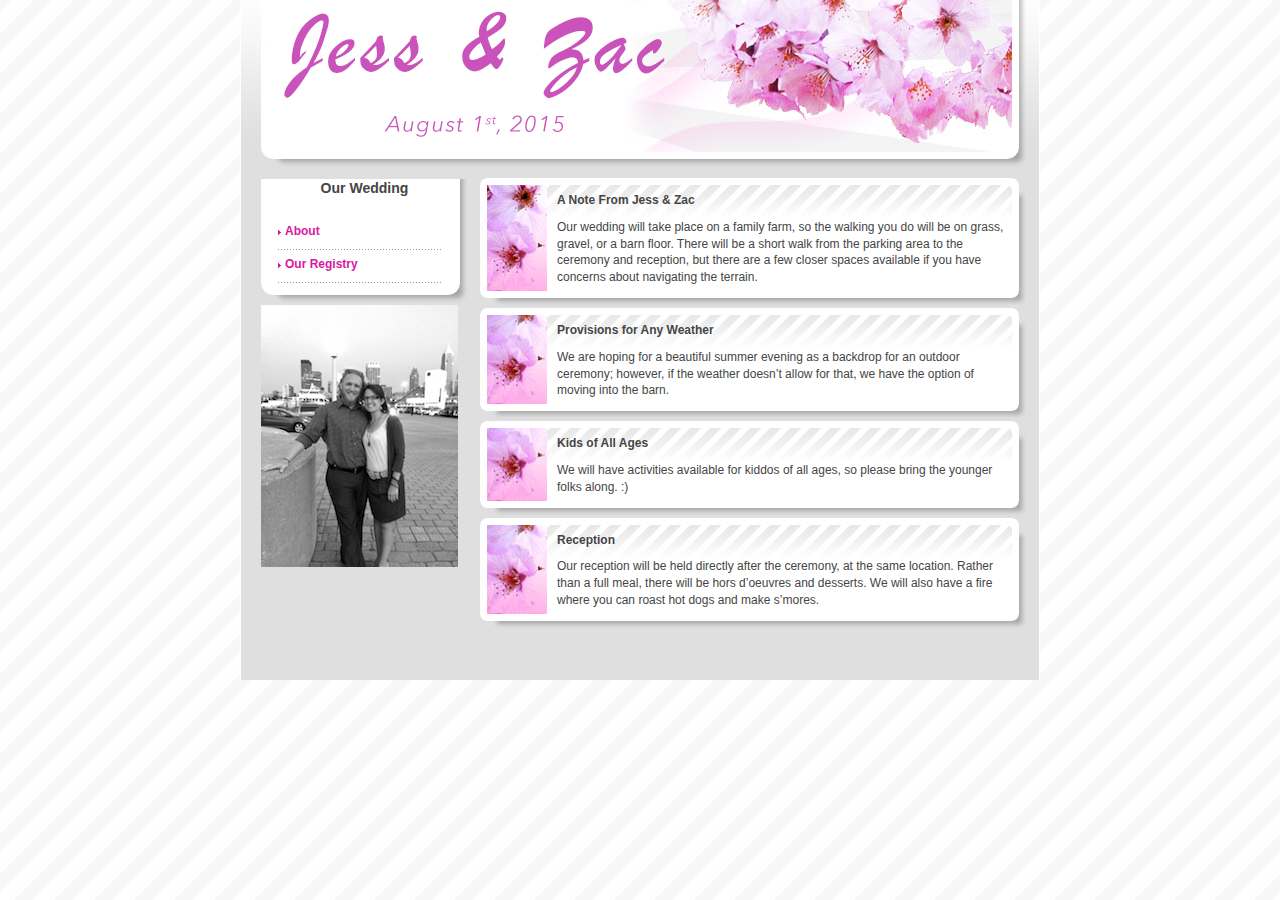
<file: index.html>
<!DOCTYPE html>
<html lang="en">
<head>
	<meta charset="utf-8">
	<title>Jess &amp; Zac's Wedding</title>

	<link rel="stylesheet" media="screen" href="style.css">

	<meta name="viewport" content="width=device-width, initial-scale=1.0">
	<meta name="author" content="">
	<meta name="description" content="">
	<meta name="robots" content="all">


	<!--[if lt IE 9]>
	<script src="script/html5shiv.js"></script>
	<![endif]-->
</head>

<body id="css-zen-garden">
<div class="page-wrapper">

	<section class="intro" id="zen-intro">
		<header role="banner"></header>

		<div class="summary" id="zen-summary" role="article">
			<p><strong>A Note From Jess &amp; Zac</strong></p>
			<p>
			Our wedding will take place on a family farm, so the walking you do will be on grass, gravel, or a barn floor. There will be a short walk from the parking area to the ceremony and reception, but there are a few closer spaces available if you have concerns about navigating the terrain.
			</p>
		</div>

		<div class="summary" id="zen-summary" role="article">
			<p><strong>Provisions for Any Weather</strong></p>
			<p>
			We are hoping for a beautiful summer evening as a backdrop for an outdoor ceremony; however, if the weather doesn’t allow for that, we have the option of moving into the barn.
			</p>
		</div>


		<div class="summary" id="zen-summary" role="article">
			<p><strong>Kids of All Ages</strong></p>
			<p>
			We will have activities available for kiddos of all ages, so please bring the younger folks along. :)
			</p>
		</div>

		<div class="summary" id="zen-summary" role="article">
			<p><strong>Reception</strong></p>
			<p>
						Our reception will be held directly after the ceremony, at the same location. Rather than a full meal, there will be hors d’oeuvres and desserts. We will also have a fire where you can roast hot dogs and make s’mores.
			</p>
		</div>
	</section>

	<div class="main supporting" id="zen-supporting" role="main">
		<footer>
		</footer>
	</div>


	<aside class="sidebar" role="complementary">
		<div class="wrapper">

			<div class="design-selection" id="design-selection">
				<h3 style="text-indent:inherit; text-align: center;">Our Wedding</h3>
				<nav role="navigation">
					<ul>
					<li>
						<a href="" class="design-name">About</a>
					</li>
					<li>
						<a href="registry.html" class="design-name">Our Registry</a>
					</li>
					</ul>
				</nav>
			</div>

			<div>
				<img src="jz.png" />
			</div>
		</div>
	</aside>

</div>

</body>
</html>
</file>
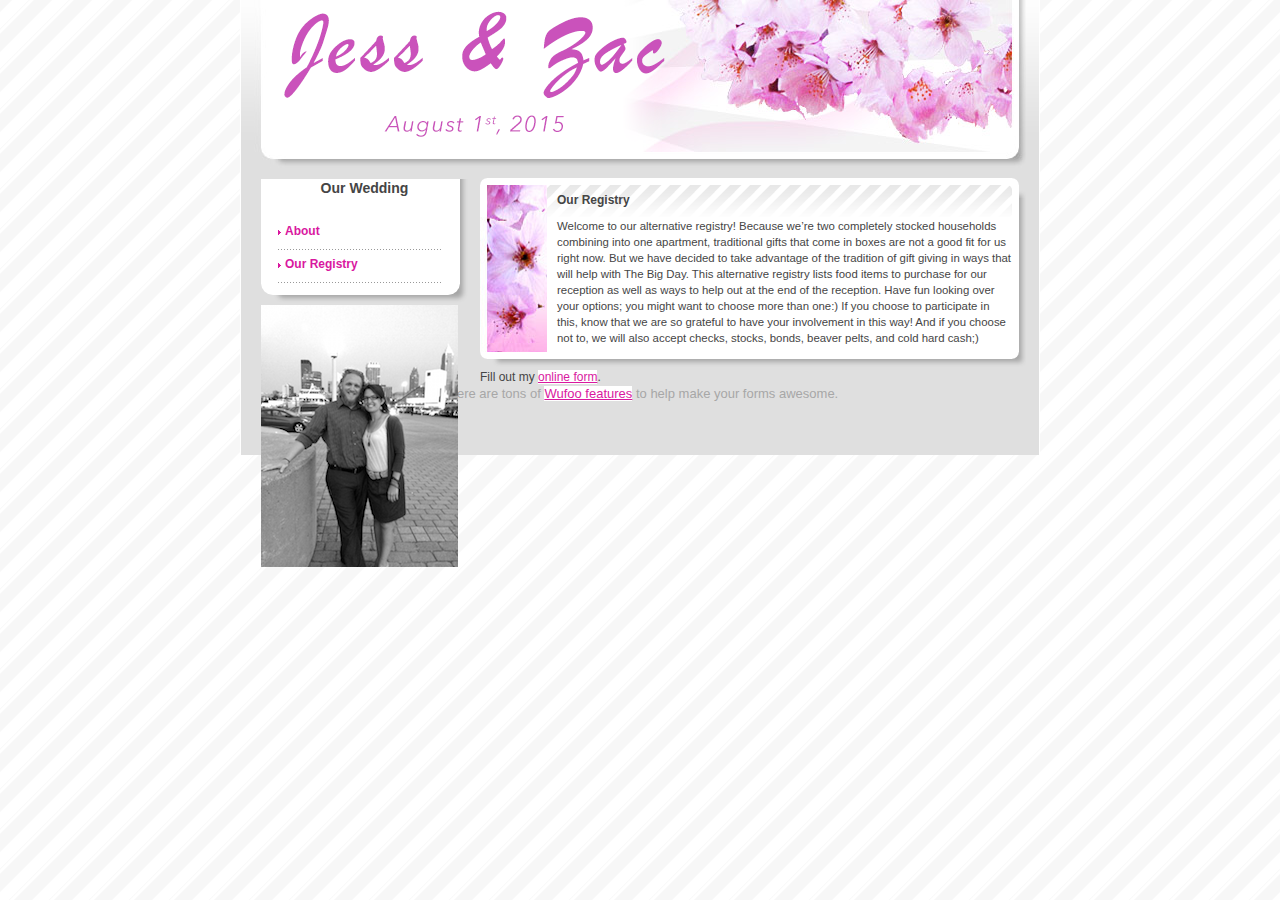
<file: registry.html>
<!DOCTYPE html>
<html lang="en">
<head>
	<meta charset="utf-8">
	<title>Jess &amp; Zac's Wedding</title>

	<link rel="stylesheet" media="screen" href="style.css">

	<meta name="viewport" content="width=device-width, initial-scale=1.0">
	<meta name="author" content="">
	<meta name="description" content="">
	<meta name="robots" content="all">


	<!--[if lt IE 9]>
	<script src="script/html5shiv.js"></script>
	<![endif]-->
</head>

<body id="css-zen-garden">
<div class="page-wrapper">

	<section class="intro" id="zen-intro">
		<header role="banner"></header>

		<div class="summary" id="zen-summary" role="article">
			<p><strong>Our Registry</strong></p>
			<p style="font-size:95%">
Welcome to our alternative registry! Because we’re two completely stocked households combining into one apartment, traditional gifts that come in boxes are not a good fit for us right now. But we have decided to take advantage of the tradition of gift giving in ways that will help with The Big Day. This alternative registry lists food items to purchase for our reception as well as ways to help out at the end of the reception. Have fun looking over your options; you might want to choose more than one:) If you choose to participate in this, know that we are so grateful to have your involvement in this way! And if you choose not to, we will also accept checks, stocks, bonds, beaver pelts, and cold hard cash;)
			</p>
		</div>

<div id="wufoo-z1hi8owj15qe9xf" style="width:546px;margin-left:226px;" role="article">
Fill out my <a href="https://kurtiss.wufoo.com/forms/z1hi8owj15qe9xf">online form</a>.
</div>
<div id="wuf-adv" style="font-family:inherit;font-size: small;color:#a7a7a7;text-align:center;display:block;">There are tons of <a href="http://www.wufoo.com/features/">Wufoo features</a> to help make your forms awesome.</div>
<script type="text/javascript">var z1hi8owj15qe9xf;(function(d, t) {
var s = d.createElement(t), options = {
'userName':'kurtiss',
'formHash':'z1hi8owj15qe9xf',
'autoResize':true,
'height':'2805',
'async':true,
'host':'wufoo.com',
'header':'show',
'ssl':true};
s.src = ('https:' == d.location.protocol ? 'https://' : 'http://') + 'www.wufoo.com/scripts/embed/form.js';
s.onload = s.onreadystatechange = function() {
var rs = this.readyState; if (rs) if (rs != 'complete') if (rs != 'loaded') return;
try { z1hi8owj15qe9xf = new WufooForm();z1hi8owj15qe9xf.initialize(options);z1hi8owj15qe9xf.display(); } catch (e) {}};
var scr = d.getElementsByTagName(t)[0], par = scr.parentNode; par.insertBefore(s, scr);
})(document, 'script');</script>

	</section>

	<div class="main supporting" id="zen-supporting" role="main">
		<footer>
		</footer>
	</div>


	<aside class="sidebar" role="complementary">
		<div class="wrapper">

			<div class="design-selection" id="design-selection">
				<h3 style="text-indent:inherit; text-align: center;">Our Wedding</h3>
				<nav role="navigation">
					<ul>
					<li>
						<a href="index.html" class="design-name">About</a>
					</li>
					<li>
						<a href="" class="design-name">Our Registry</a>
					</li>
					</ul>
				</nav>
			</div>

			<div>
				<img src="jz.png" />
			</div>
		</div>
	</aside>

</div>

</body>
</html>
</file>
<file: style.css>
/* css Zen Garden submission - 'Sakura', by Tatsuya Uchida, http://www.re-bloom.com/ */
/* css released under Creative Commons License - http://creativecommons.org/licenses/by-nc-sa/1.0/  */
/* All associated graphics copyright 2006, Tatsuya Uchida */


/* IMPORTANT */
/* This design is not a template. You may not reproduce it elsewhere without the 
   designer's written permission. However, feel free to study the CSS and use 
   techniques you learn from it elsewhere. */


/* /////////////// basic elements /////////////// */

body {
margin:0;
padding:0;
font:75%/1.4 verdana,Helvetica,sans-serif;
background-image:url(body_bg.gif);
text-align:center;
}

h1,h2 {
display:none;
}

h3 {
height:38px;
margin:0;
padding:0;

text-indent: 100%;
white-space: nowrap;
overflow: hidden;
}

p {margin:0;padding:0;}

abbr {
border:none;
}

a {
color:#D9189F;
background-color:#ffffff;
text-decoration:underline;
}

a:hover, a:hover {
color:#FC7AD5;
background-color:#ffffff;
}


/* ////////////// layout ///////////////// */

.page-wrapper {
width:772px;
margin:0 auto;
padding:0 13px;
position:relative;
background:url(bg.gif) repeat-x #dfdfdf;
border-left:1px solid #ffffff;
border-right:1px solid #ffffff;
color:#454545;
text-align:left;
}

header {
width:772px;
height:178px;
background:url(top.png);
}

.summary, .preamble, .explanation, .participation, .benefits, .requirements {
width:546px;
background-color:#ffffff;
background-repeat:repeat-y;
margin:0 0 2px 226px;
color:#454545;
display:block;padding:0;
}

footer {
width:539px;
margin:5px 0 0 226px;
text-align:right;
padding:3px 14px 43px 0;
}

.sidebar {
position:absolute;
top:179px;
left:20px;
width:207px;
}

.design-selection, .design-archives, .zen-resources {
margin:0 0 2px 0;
}

.summary p, .explanation p, .benefits p {
padding:0 15px 10px 77px;
}

.preamble p, .participation p, .requirements p {
padding:0 85px 10px 17px;
}

.requirements p:nth-child(6) {
padding:0 85px 10px 17px;
}

.sidebar li {
list-style:none;
padding:6px 0 10px 0;
background:url(line.gif) bottom repeat-x;
}

.sidebar li a {
padding-left:7px;
background:url(link.gif) left center no-repeat;
text-decoration:none;
}

.sidebar li a:hover {
text-decoration:underline;
}

.summary p:first-child {
padding-top:14px;
background:
	url(quicksummary_top.gif) top no-repeat,
	url(right_bg.gif) right repeat-y;
}

.summary p:last-child {
padding-bottom:20px;
background:
	url(right_bottom.gif) bottom no-repeat,
	url(right_bg.gif) right repeat-y;
}

.design-selection li a {
display:block;
font-weight:bold;
background-position:0 0.6em;
}

.design-selection a.designer-name {
display:inline;
color:#666666;
padding:0;
background:none;
background-color:#ffffff;
}

footer a{
text-decoration:none;
color:#888888;
background-color:#dfdfdf;
border:1px solid #bdbdbd;
padding:3px 3px;
height:100%;
}

footer a:hover{
background-color:#ebebeb;
color:#777777;
}

.extra1, .extra2, .extra3, .extra4, .extra5, .extra6{display:none;}


/* ///////////// background image ////////////// */

.summary p:first-child {
padding-top:14px;
position: relative;
background:url(quicksummary_top.gif) top no-repeat;
}

.summary p:last-child {
padding-bottom:20px;
}

/* right image */
.summary p, .explanation p , .benefits p {
background:url(right_bg.gif) right repeat-y;
}
.design-selection, .design-archives, .zen-resources {
background:url(left_bg.gif) repeat-y;
}

/* side image */
.summary {background-image:url(img_quicksummary.jpg);background-position:left bottom;}
.preamble {background-image:url(img_preamble.jpg);background-position:right bottom;}
.explanation {background-image:url(img_explanation.jpg);background-position:left bottom;}
.participation {background-image:url(img_participation.jpg);background-position:right bottom;}
.benefits {background-image:url(img_benefits.jpg);background-position:left bottom;}
.requirements {background-image:url(img_requirements.jpg);background-position:right bottom;}

.preamble p:last-child, .main p:last-child {
	padding-bottom: 25px;
}

/* h3 image */
.preamble h3 {background:url(title_preamble.gif) no-repeat;}
.explanation h3 {background:url(title_explanation.gif) no-repeat;}
.participation h3 {background:url(title_participation.gif) no-repeat;}
.benefits h3 {background:url(title_benefits.gif) no-repeat;}
.requirements h3 {background:url(title_requirements.gif) no-repeat;}
/*.design-selection h3 {background:url(quicksummary_top.gif) no-repeat;}*/
.design-archives h3 {background:url(title_archives.gif) no-repeat;}
.zen-resources h3 {background:url(title_resources.gif) no-repeat;}

/* bottom image */
.summary p:last-child, .preamble p:nth-child(4), .explanation p:nth-child(3), .participation p:nth-child(4), .benefits p:nth-child(2), .requirements p:nth-child(6) {
position: relative;
padding-bottom: 20px;
}

.summary p:first-child:before {
content: ' ';
display: block;
position: absolute;
top: 20px;
bottom: 0;
right: 0;
width:20px;
background:url(right_bg.gif) right repeat-y;
}
.summary p:last-child:after, .preamble p:nth-child(4):after, .explanation p:nth-child(3):after, .participation p:nth-child(4):after, .benefits p:nth-child(2):after, .requirements p:nth-child(6):after {
content: ' ';
display: block;
position: absolute;
bottom: 0;
left: 0;
right: 0;
height:20px;

background:url(right_bottom.gif) bottom no-repeat;
width: 100%;
height: 20px;
margin-top: -20px;
}

.design-selection ul, .design-archives ul, .zen-resources ul{
margin:0;
padding:0 25px 20px 17px;
background:url(left_bottom.gif) bottom no-repeat;
}
</file>
